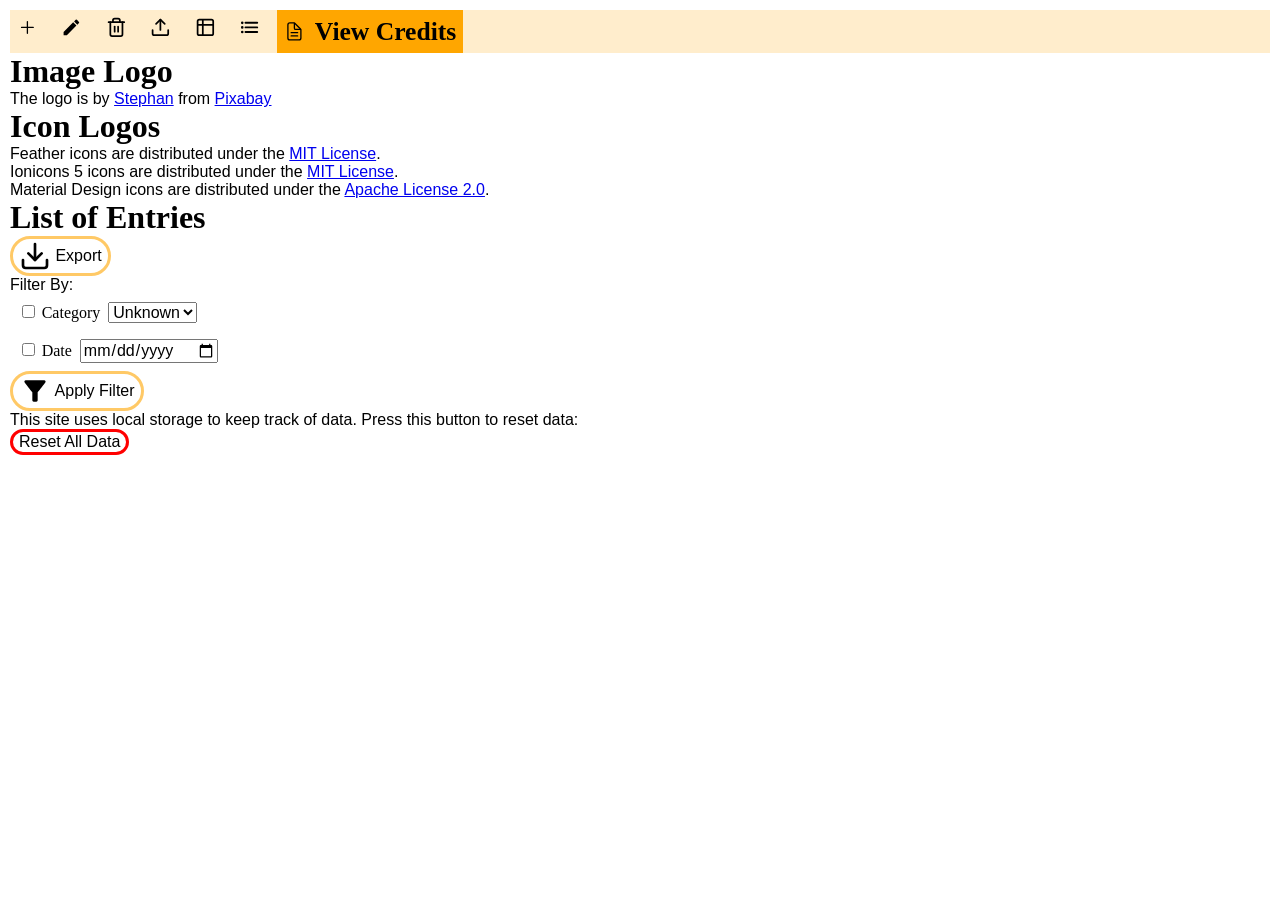
<file: index.html>
<!DOCTYPE html>
<html lang="en">
  <head>
    <meta charset="UTF-8" />
    <link rel="icon" href="/assets/clock-logo-SCru1Y6u.png" />
    <meta name="viewport" content="width=device-width, initial-scale=1.0" />
    <title>Time Tracker</title>
    <script type="module" crossorigin src="/assets/index-DJJByUb0.js"></script>
    <link rel="stylesheet" crossorigin href="/assets/index-CypjEHiq.css">
  </head>
  <body>
    <div id="root"></div>
  </body>
</html>
</file>
<file: assets/index-CypjEHiq.css>
h1,h2,th{margin:0;font-family:Garamond,serif}body{margin:10px}p,td,div{margin:0;font-family:Verdana,sans-serif}*{box-sizing:border-box}#resetAllDataButton{font-family:Verdana,sans-serif;font-size:1rem;background-color:#fff;border:3px solid red;border-radius:1em}#resetAllDataButton:hover,#resetAllDataButton:focus{background-color:red}#_timeEntry_ha5we_1{padding:.5em;margin:1em 0;border-radius:1em;border:3px solid hsl(39,100%,70%);position:relative;background-color:#fff;display:block;width:100%}#_timeEntryInfo_ha5we_1{display:flex;align-items:center;justify-content:space-between}#_timeEntry_ha5we_1:hover,#_timeEntry_ha5we_1:focus{background-color:#ffedcc}#_timeEntry_ha5we_1._editable_ha5we_39:hover,#_timeEntry_ha5we_1._editable_ha5we_39:focus{background-color:#ffc966;border:5px solid hsl(39,100%,50%);cursor:pointer}#_timeEntry_ha5we_1._selected_ha5we_51{background-color:#ffa600;border:5px solid hsl(39,100%,50%)}#_timeEntry_ha5we_1._deletable_ha5we_59:hover,#_timeEntry_ha5we_1._deletable_ha5we_59:focus{border:5px solid gray;background-color:#d3d3d3;cursor:pointer}#_timeEntry_ha5we_1._deletable_ha5we_59:hover ._centerIcon_ha5we_71,#_timeEntry_ha5we_1._editable_ha5we_39:hover ._centerIcon_ha5we_71,#_timeEntry_ha5we_1._selected_ha5we_51 ._centerIcon_ha5we_71,#_timeEntry_ha5we_1._deletable_ha5we_59:focus ._centerIcon_ha5we_71,#_timeEntry_ha5we_1._editable_ha5we_39:focus ._centerIcon_ha5we_71{visibility:visible}#_timeEntry_ha5we_1._deletable_ha5we_59:hover #_timeEntryInfo_ha5we_1,#_timeEntry_ha5we_1._deletable_ha5we_59:focus #_timeEntryInfo_ha5we_1{opacity:.1}#_timeEntry_ha5we_1 ._centerIcon_ha5we_71{position:absolute;top:50%;left:50%;transform:translate(-50%,-50%);visibility:hidden;display:flex;align-items:center;font-size:2rem}#_timeEntry_ha5we_1 ._centerIcon_ha5we_71 p{font-size:.8rem;margin-left:.5em}#_category_ha5we_1{font-weight:700}#_description_ha5we_1{font-style:italic}#_timeEntryList_1e3za_1{list-style-type:none;margin:0;padding:0}#_exportButton_1e3za_1{font-family:Verdana,sans-serif;font-size:2rem;display:flex;align-items:center;background-color:#fff;border:3px solid hsl(39,100%,70%);border-radius:1em}#_exportButton_1e3za_1:hover,#_exportButton_1e3za_1:focus{background-color:#ffc966;border:3px solid hsl(39,100%,50%)}._input_1u2ac_1{font-family:Verdana,sans-serif;font-size:1rem}._label_1u2ac_9{font-family:Georgia,serif;font-size:1rem}#_form_a9e6q_7{padding:0}._formLine_a9e6q_7{padding:.5em}._formLine_a9e6q_7>*{margin-right:.5em}._formLine_a9e6q_7>:last-child{margin-right:0}._formLine_a9e6q_7:hover *,._formLine_a9e6q_7:focus *{font-weight:700}#_submitButton_a9e6q_1{font-family:Verdana,sans-serif;font-size:2rem;display:flex;align-items:center;background-color:#fff;border:3px solid hsl(39,100%,70%);border-radius:1em}#_submitButton_a9e6q_1:hover,#_submitButton_a9e6q_1:focus{background-color:#ffc966;border:3px solid hsl(39,100%,50%)}._selectInput_dyfnz_1{font-family:Verdana,sans-serif;font-size:1rem}._label_dyfnz_9{font-family:Georgia,serif;font-size:1rem}#_errorMessage_nyvgh_1{color:red;font-family:Courier New,monospace;font-size:1rem}#_importForm_1codw_1{margin-top:.5em}#_fileImportForm_1codw_1{font-size:1rem;font-family:Verdana,sans-serif}#_navBarEntry_qda1m_1{padding:.5em;display:flex;flex-direction:row;align-items:flex-end;border:0px;background-color:#ffedcc}#_navBarEntry_qda1m_1._selected_qda1m_19{background-color:#ffa600}#_navBarEntry_qda1m_1:hover._notSelected_qda1m_27,#_navBarEntry_qda1m_1:focus._notSelected_qda1m_27{background-color:#ffc966}#_navBarIcon_qda1m_1{margin-right:.5em;font-size:1.3rem}#_navBarEntry_qda1m_1._notSelected_qda1m_27 h1{display:none}@media screen and (min-width: 1400px){#_navBarEntry_qda1m_1._notSelected_qda1m_27 h1{display:block}}#_navBar_1h83w_1{background-color:#ffedcc}#_navBar_1h83w_1>ul{list-style-type:none;padding:0;display:flex;flex-direction:row}#_statsTableHeader_81jtr_35{background-color:#ffa600}._statsTableRow_81jtr_9:hover,._statsTableRow_81jtr_9:focus{background-color:#ffedcc;font-weight:700}#_statsTable_81jtr_9{border-spacing:0;width:100%;margin-bottom:2em;margin-top:.5em}._statsTableHeaderEntry_81jtr_35,._statsTableDataEntry_81jtr_37{text-align:center}._statsTableHeaderEntry_81jtr_35{font-size:1.5rem;padding:.2em}._statsTableDataEntry_81jtr_37{padding:.5em;font-size:1rem}#_barGraph_81jtr_1{display:flex;flex-direction:row;margin-bottom:1em}._barEntry_81jtr_77{padding:1em 0;height:2em;text-align:center;border:1px solid black;background-color:#ffedcc;position:relative}._barEntry_81jtr_77:hover,._barEntry_81jtr_77:focus{background-color:#ffc966;font-weight:700}._barEntryLabel_81jtr_107{position:absolute;left:50%;font-size:1.2rem}._barEntry_81jtr_77:nth-child(odd) ._barEntryLabel_81jtr_107{bottom:0;transform:translate(-50%,100%)}._barEntry_81jtr_77:nth-child(2n) ._barEntryLabel_81jtr_107{top:0;transform:translate(-50%,-100%)}#_categoryBox_1sdok_1{padding:.2em .5em;margin:.3em 0;border-radius:1em;border:3px solid hsl(39,100%,70%);display:flex;flex-direction:row;justify-content:space-between}#_categoryBox_1sdok_1:hover,#_categoryBox_1sdok_1:focus{background-color:#ffedcc}#_icons_1sdok_1{display:flex;flex-direction:row}#_editIcon_1sdok_1{margin-right:1em}#_deleteIcon_1sdok_1{margin-right:.5em}._icon_1sdok_47{opacity:.5;background-color:#0000;border:0;padding:0;font-size:1.5rem;display:flex;flex-direction:row;align-items:center}._icon_1sdok_47:hover,._icon_1sdok_47:focus{opacity:1}#_categoryList_3qpwq_1{list-style-type:none;padding:0;margin:0}#_categoryNameForm_3qpwq_1{padding:0}#_categoryNameForm_3qpwq_1>*{margin-right:.5em}#_categoryNameForm_3qpwq_1>:last-child{margin-right:0}
</file>
